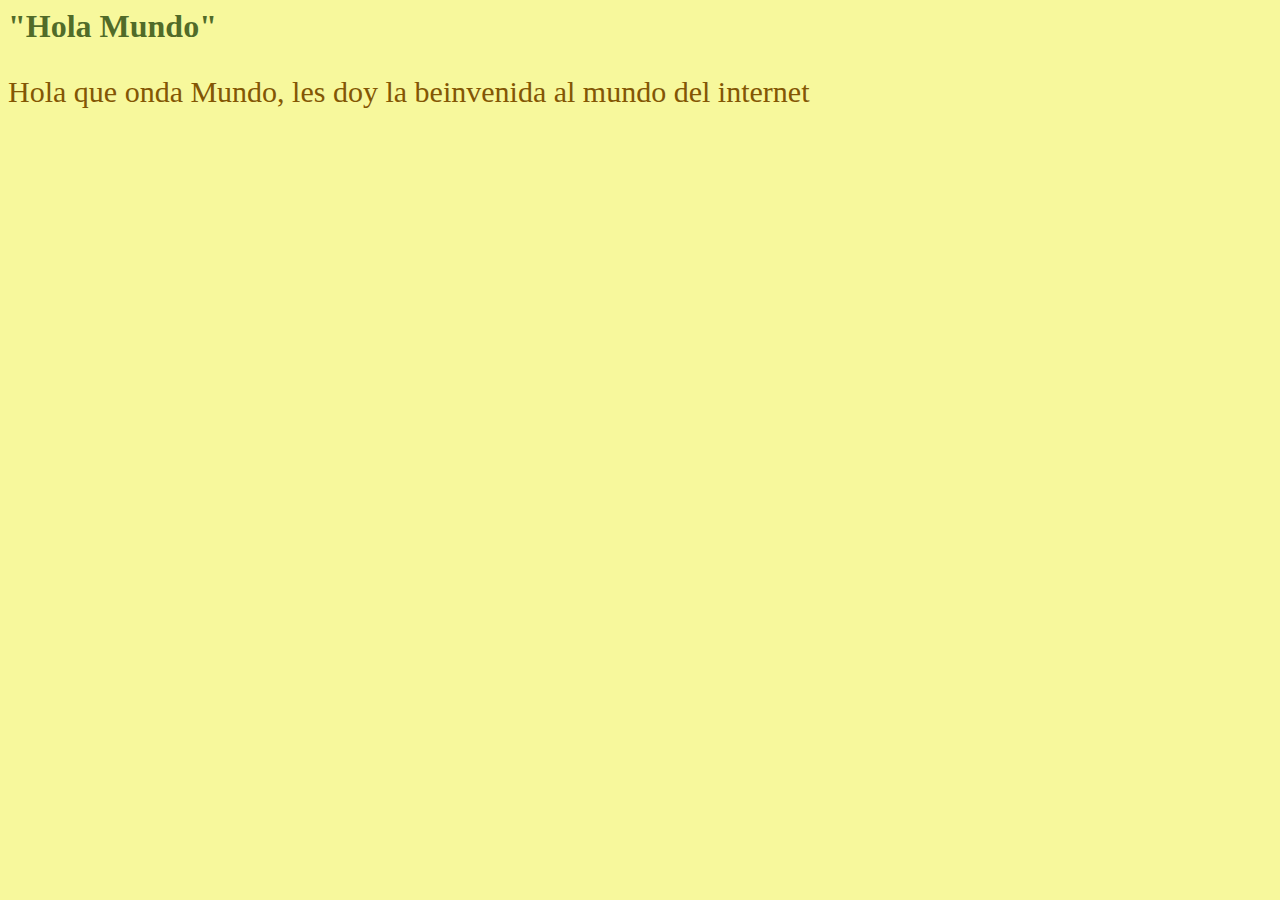
<file: holaMundo/index.html>
<html>
    <head> 
       <link rel="stylesheet" href="style.css">
    </head>
    <body>
        <h1> "Hola Mundo" </h1>
    <p> Hola que onda Mundo, les doy la beinvenida al mundo del internet</p>
    <script src="script.js"></script>
    </body>
</html>
</file>
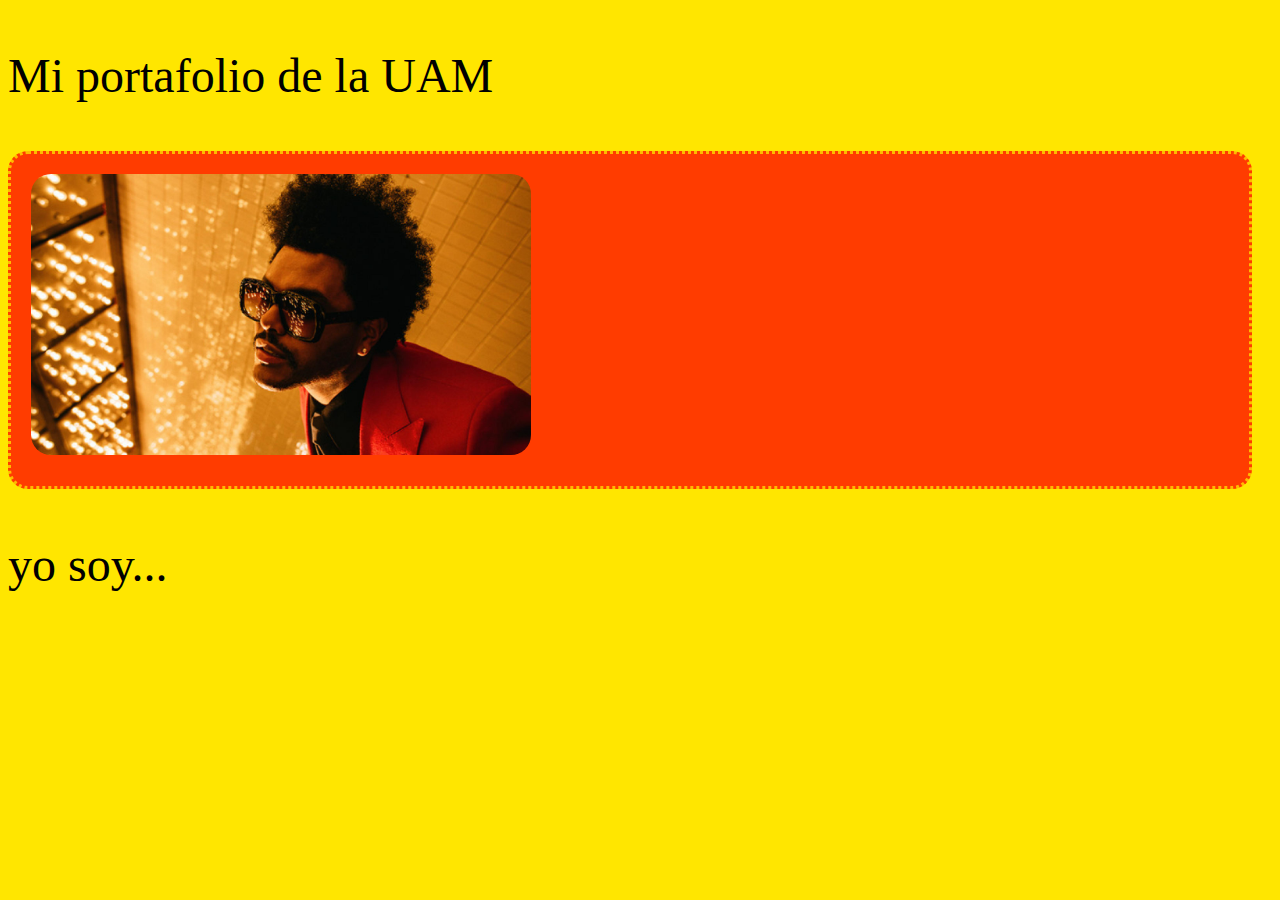
<file: portafolio/index.html>
<!DOCTYPE html>
<html>
    <head>
        <TItle>Mi portafolio</TItle>
        <link rel="stylesheet" href="style.css">
    </head>
    <body>
        <p>Mi portafolio de la UAM</p>
        <div>
            <img src="asstes/The_Weekndtttttt.jpg" alt="dibujo" width="500">
        </div>
        <p>yo soy...</p>
    </body>
</html>
</file>
<file: holaMundo/style.css>
h1{color :rgba(35, 68, 8, 0.788);}
p{ color:rgb(131, 86, 4); font-size: 30px}

body {background-color:rgb(247, 248, 156);};
</file>
<file: portafolio/style.css>
body{background-color: rgb(255, 230, 0);
color: bisque;    
font-size: 48px;
}
h1{
    color:chocolate;
}
p{
    color: rgb(0, 0, 0);
}
div{
    background-color: rgb(255, 60, 0);
    padding: 20px;
    border-style: dotted;
    border-color: rgb(255, 187, 0);
    margin: 20px;
    margin-left: auto;
    border-radius: 20px;
}
img{
    border-radius: 20px;
}
</file>
